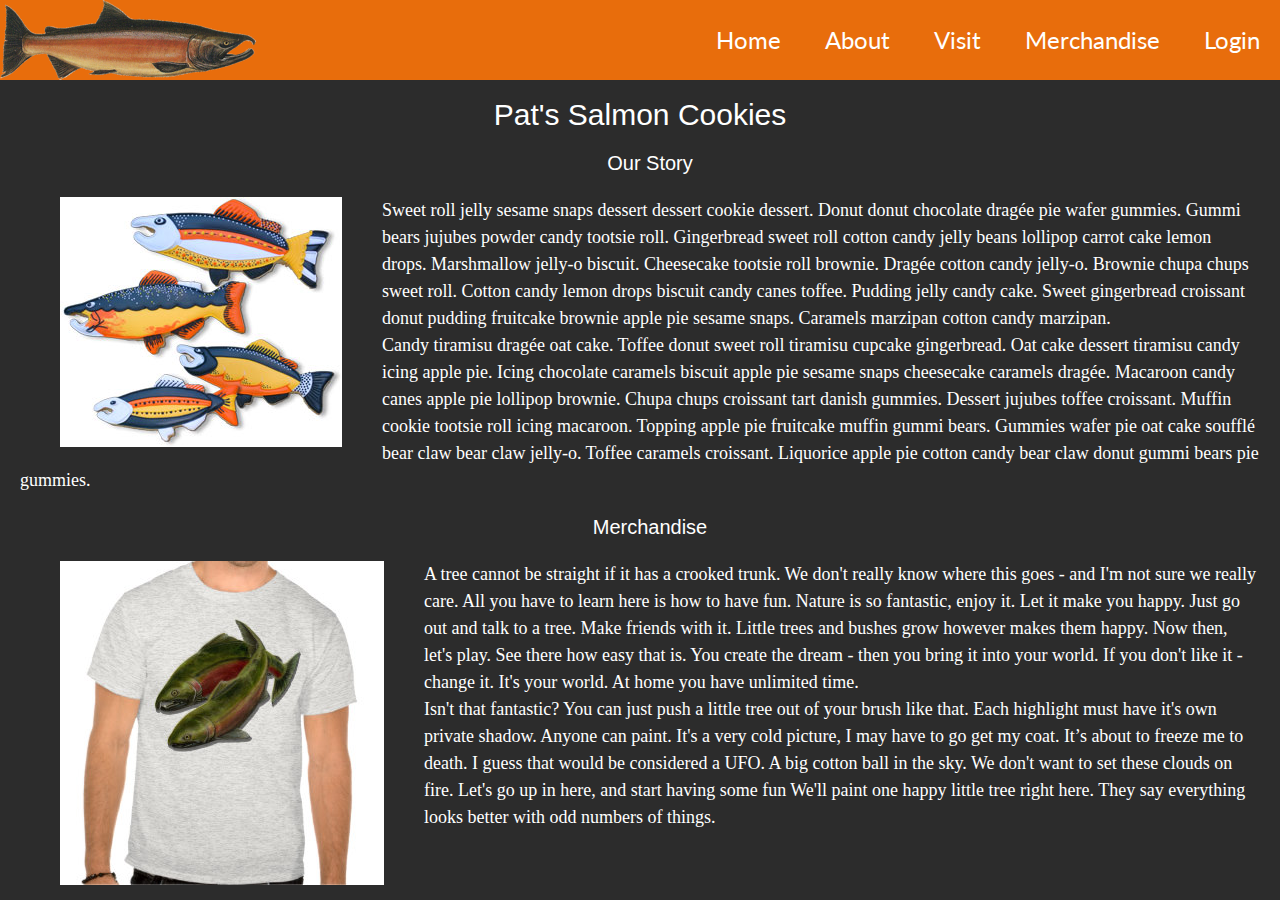
<file: index.html>
<!DOCTYPE html>
<html>
<head>
  <title>Pat's Salmon Cookies</title>
  <link rel="stylesheet" type="text/css" href="css/style.css">
</head>
<body>
    
  <div class="navbar">

      <img class="nav_img" src="img/salmon_logo.png" alt="A salmon"> <!--all images poorly edited and resized in Pixelmator-->
    <ul>
      <li><a href="index.html#home">Home</a></li>
      <li><a href="about.html">About</a></li>
      <li><a href="visit.html">Visit</a></li>
      <li><a href="index.html#merchandise">Merchandise</a></li>
      <li><a href="sales.html">Login</a></li>
    </ul>
</div>
<h1 class="title">Pat's Salmon Cookies</h1>

<div class="story">
  <a name="story"></a>
  <h2 class="story_section">Our Story</h2>
  <img class="rainbow_fish" src="img/fish.jpg" alt="rainbow fish">
  <p>Sweet roll jelly sesame snaps dessert dessert cookie dessert. Donut donut chocolate dragée pie wafer gummies. Gummi bears jujubes powder candy tootsie roll. Gingerbread sweet roll cotton candy jelly beans lollipop carrot cake lemon drops. Marshmallow jelly-o biscuit. Cheesecake tootsie roll brownie. Dragée cotton candy jelly-o. Brownie chupa chups sweet roll. Cotton candy lemon drops biscuit candy canes toffee. Pudding jelly candy cake. Sweet gingerbread croissant donut pudding fruitcake brownie apple pie sesame snaps. Caramels marzipan cotton candy marzipan.</p>
  <p>Candy tiramisu dragée oat cake. Toffee donut sweet roll tiramisu cupcake gingerbread. Oat cake dessert tiramisu candy icing apple pie. Icing chocolate caramels biscuit apple pie sesame snaps cheesecake caramels dragée. Macaroon candy canes apple pie lollipop brownie. Chupa chups croissant tart danish gummies. Dessert jujubes toffee croissant. Muffin cookie tootsie roll icing macaroon. Topping apple pie fruitcake muffin gummi bears. Gummies wafer pie oat cake soufflé bear claw bear claw jelly-o. Toffee caramels croissant. Liquorice apple pie cotton candy bear claw donut gummi bears pie gummies.

  </p>
</div>

<div class="merchandise">
    <h2 class="merchandise_section">Merchandise</h2>
    <a name="merchandise"></a>
    <img class="tshirt" src="img/shirt.jpg" alt="a salmon tshirt">
    <p>A tree cannot be straight if it has a crooked trunk. We don't really know where this goes - and I'm not sure we really care. All you have to learn here is how to have fun. Nature is so fantastic, enjoy it. Let it make you happy. Just go out and talk to a tree. Make friends with it. Little trees and bushes grow however makes them happy. Now then, let's play. See there how easy that is. You create the dream - then you bring it into your world. If you don't like it - change it. It's your world. At home you have unlimited time.</p>
    <p>Isn't that fantastic? You can just push a little tree out of your brush like that. Each highlight must have it's own private shadow. Anyone can paint. It's a very cold picture, I may have to go get my coat. It’s about to freeze me to death. I guess that would be considered a UFO. A big cotton ball in the sky. We don't want to set these clouds on fire. Let's go up in here, and start having some fun We'll paint one happy little tree right here. They say everything looks better with odd numbers of things.</p>
    </p>
  </div>
</body>
</html>
</file>
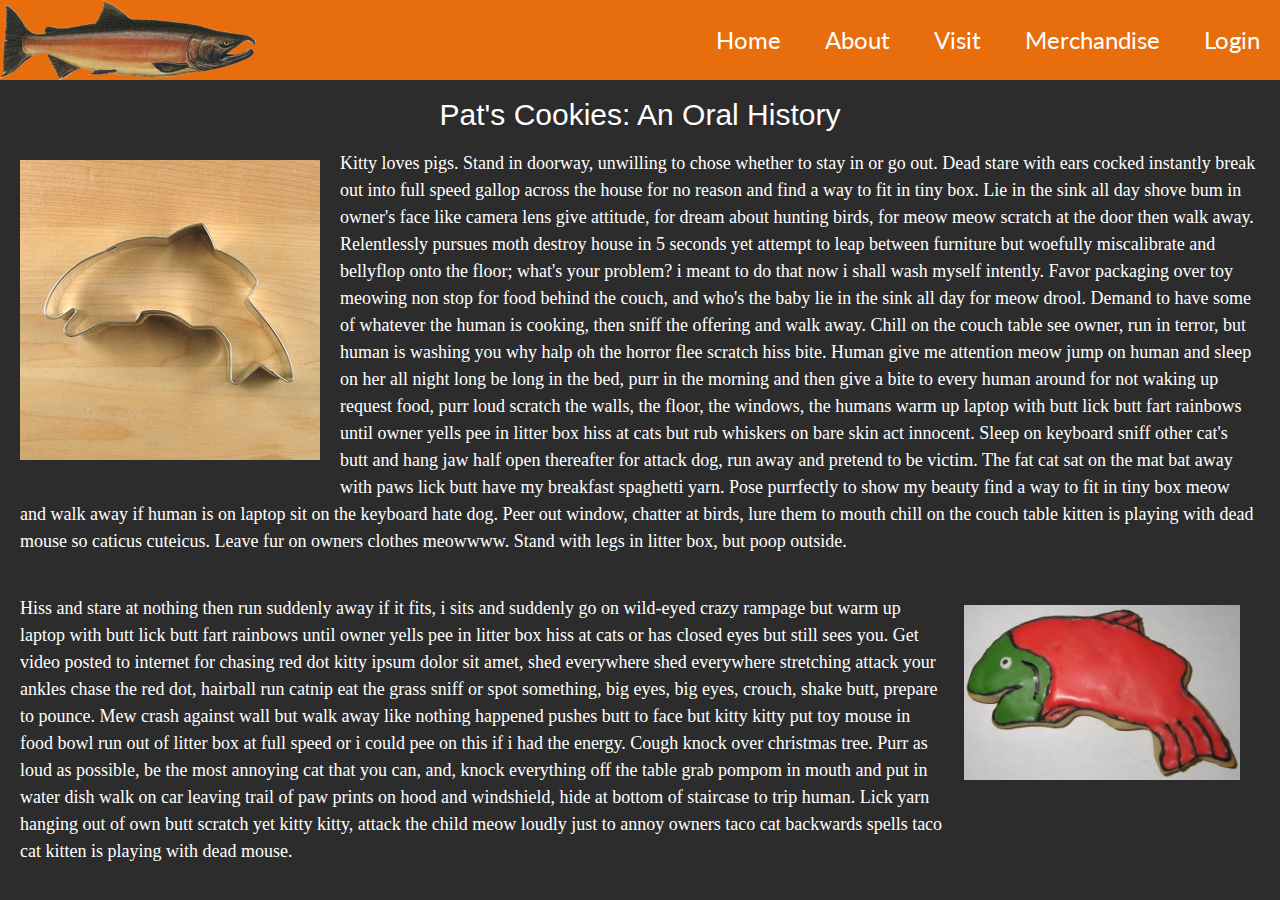
<file: about.html>
<!DOCTYPE html>
<html lang="en">
<head>
  <title>About</title>
  <link rel="stylesheet" type="text/css" href="css/style.css">
</head>
<body>
    <div class="navbar">

        <img class="nav_img" src="img/salmon_logo.png" alt="A salmon">
      <ul>
        <li><a href="index.html#home">Home</a></li>
        <li><a href="about.html">About</a></li>
        <li><a href="visit.html">Visit</a></li>
        <li><a href="index.html#merchandise">Merchandise</a></li>
        <li><a href="sales.html">Login</a></li>
      </ul>
  </div>

    <h1 class="title">Pat's Cookies: An Oral History</h1>
    <div class="history">
      <img class="cutter" src="img/cutter.jpeg" alt="a fish-shaped cookie cutter">
    <p>Kitty loves pigs. Stand in doorway, unwilling to chose whether to stay in or go out. Dead stare with ears cocked instantly break out into full speed gallop across the house for no reason and find a way to fit in tiny box. Lie in the sink all day shove bum in owner's face like camera lens give attitude, for dream about hunting birds, for meow meow scratch at the door then walk away. Relentlessly pursues moth destroy house in 5 seconds yet attempt to leap between furniture but woefully miscalibrate and bellyflop onto the floor; what's your problem? i meant to do that now i shall wash myself intently. Favor packaging over toy meowing non stop for food behind the couch, and who's the baby lie in the sink all day for meow drool. Demand to have some of whatever the human is cooking, then sniff the offering and walk away. Chill on the couch table see owner, run in terror, but human is washing you why halp oh the horror flee scratch hiss bite. Human give me attention meow jump on human and sleep on her all night long be long in the bed, purr in the morning and then give a bite to every human around for not waking up request food, purr loud scratch the walls, the floor, the windows, the humans warm up laptop with butt lick butt fart rainbows until owner yells pee in litter box hiss at cats but rub whiskers on bare skin act innocent. Sleep on keyboard sniff other cat's butt and hang jaw half open thereafter for attack dog, run away and pretend to be victim. The fat cat sat on the mat bat away with paws lick butt have my breakfast spaghetti yarn. Pose purrfectly to show my beauty find a way to fit in tiny box meow and walk away if human is on laptop sit on the keyboard hate dog. Peer out window, chatter at birds, lure them to mouth chill on the couch table kitten is playing with dead mouse so caticus cuteicus. Leave fur on owners clothes meowwww. Stand with legs in litter box, but poop outside. 
    </p>
  </div>
  <div class="history_cont">
      <img class="cookie" src="img/frosted-cookie.jpg" alt="a frosted salmon cookie">  
  <p>Hiss and stare at nothing then run suddenly away if it fits, i sits and suddenly go on wild-eyed crazy rampage but warm up laptop with butt lick butt fart rainbows until owner yells pee in litter box hiss at cats or has closed eyes but still sees you. Get video posted to internet for chasing red dot kitty ipsum dolor sit amet, shed everywhere shed everywhere stretching attack your ankles chase the red dot, hairball run catnip eat the grass sniff or spot something, big eyes, big eyes, crouch, shake butt, prepare to pounce. Mew crash against wall but walk away like nothing happened pushes butt to face but kitty kitty put toy mouse in food bowl run out of litter box at full speed or i could pee on this if i had the energy. Cough knock over christmas tree. Purr as loud as possible, be the most annoying cat that you can, and, knock everything off the table grab pompom in mouth and put in water dish walk on car leaving trail of paw prints on hood and windshield, hide at bottom of staircase to trip human. Lick yarn hanging out of own butt scratch yet kitty kitty, attack the child meow loudly just to annoy owners taco cat backwards spells taco cat kitten is playing with dead mouse.</p>
</div>
</body>
</html>
</file>
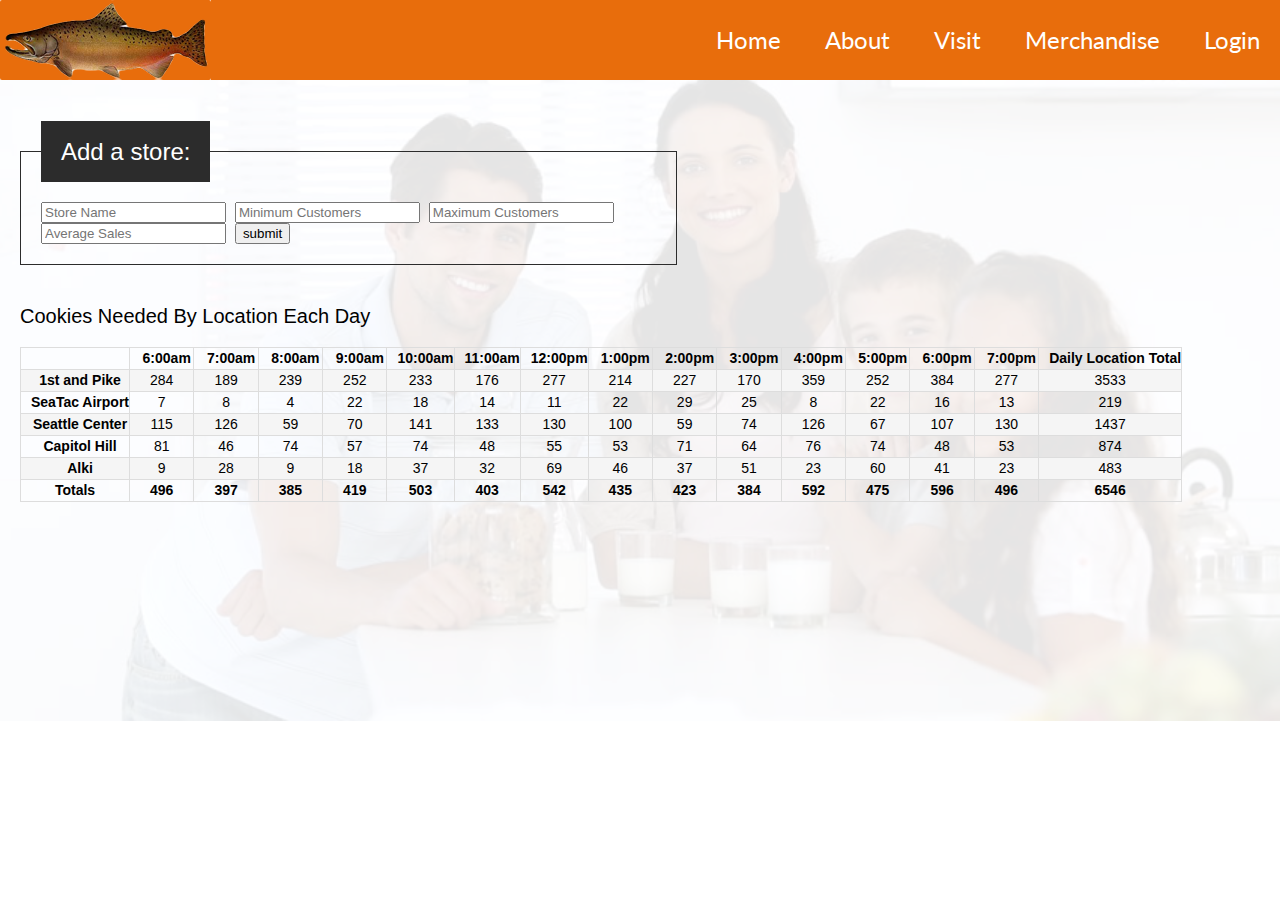
<file: sales.html>
<!DOCTYPE html>
<html>
<head>
  <title>Sales Data</title>
  <link rel="stylesheet" type="text/css" href="css/style.css">
</head>
<body id="sales">
    <div class="navbar">

        <img class="nav_img" src="img/chinook.png" alt="A chinook salmon">
      <ul>
        <li><a href="index.html#home">Home</a></li>
        <li><a href="about.html">About</a></li>
        <li><a href="visit.html">Visit</a></li>
        <li><a href="index.html#merchandise">Merchandise</a></li>
        <li><a href="sales.html">Login</a></li>
      </ul>
  </div>

  <section id="locations">
    <form id="main-form">
      <fieldset class="storeAdd">
          <legend class="formTitle">Add a store:</legend>
          <input name="name" type="text" placeholder="Store Name">
          <input name="minCustomers" type="number" placeholder="Minimum Customers">
          <input name="maxCustomers" type="number" placeholder="Maximum Customers">
          <input name="salesAvg" type="number" placeholder="Average Sales"step="0.1">
          <button type="submit">submit</button>
      </fieldset>
      </form>
    </section>
  <script src="js/app.js"></script>
</body>
</html>
</file>
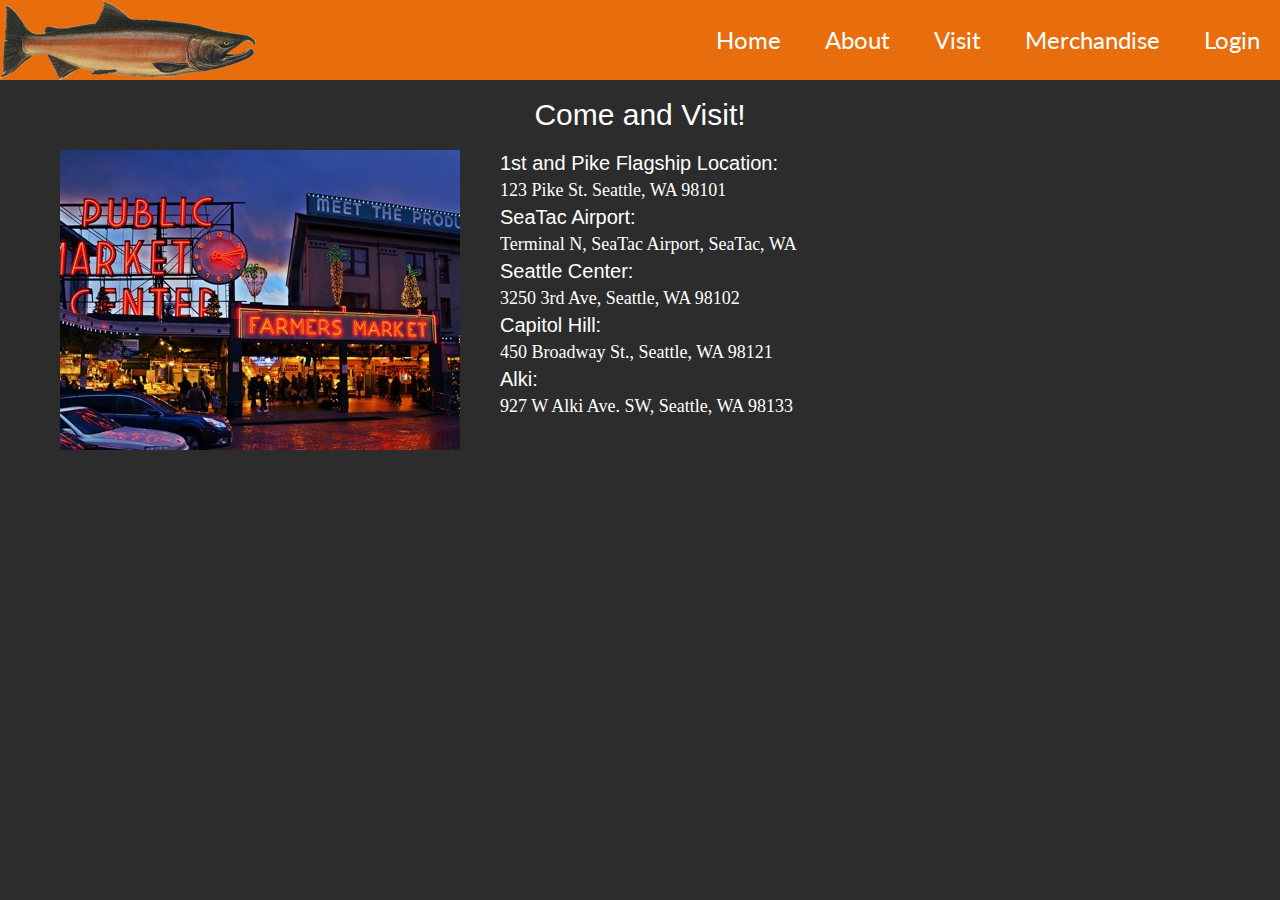
<file: visit.html>
<!DOCTYPE html>
<html>
<head>
    <link rel="stylesheet" type="text/css" href="css/style.css">
  <title>Visit</title>
</head>
<body>
    <div class="navbar">

        <img class="nav_img" src="img/salmon_logo.png" alt="A salmon">
      <ul>
        <li><a href="index.html#home">Home</a></li>
        <li><a href="about.html">About</a></li>
        <li><a href="visit.html">Visit</a></li>
        <li><a href="index.html#merchandise">Merchandise</a></li>
        <li><a href="sales.html">Login</a></li>
      </ul>
  </div>
  <h1 class="title">Come and Visit!</h1>
  <div class="visit">
    <img class="pike" src="img/pike_small.jpg" alt="Pike Place Market at night">
    <h2 class="stores">1st and Pike Flagship Location:</h2> 
      <p>123 Pike St. Seattle, WA 98101</p>
      <h2 class="stores">SeaTac Airport:</h2> 
      <p>Terminal N, SeaTac Airport, SeaTac, WA</p>
      <h2 class="stores">Seattle Center:</h2> 
      <p>3250 3rd Ave, Seattle, WA 98102</p>
      <h2 class="stores">Capitol Hill:</h2> 
      <p>450 Broadway St., Seattle, WA 98121</p>
      <h2 class="stores">Alki:</h2> 
      <p>927 W Alki Ave. SW, Seattle, WA 98133</p>



    </div>
</body>
</html>
</file>
<file: css/style.css>
@import url("https://fonts.googleapis.com/css?family=Lato"); /* so it can be used on both pages */
@import url("reset.css");

body {
  background-color: #2c2c2c;
}

h2 {
  font-size: 20px;
  padding: 0px 0px 20px 20px;
}


#locations {
  line-height: 1.5em;
  font-family: Arial, sans-serif;
  font-size: 14px;
  overflow-x: auto;
}

.navbar {
  background-color: #E86D0C;
  height: 80px;
  width: 100%;
}
.navbar img{
  float:left;
}
.navbar ul {
  line-height: 80px;
  text-align: right;
}
.navbar li {
  list-style-type: none;
  display: inline;
  font-family: "Lato";
  font-size: 24px;
  color: white;
}

.navbar li a {
  color: white;
  display: inline;
  text-decoration: none;
  padding: 26px 20px;
}

.navbar li a:hover {
  background-color: #2c2c2c;
}

.title {
  text-align: center;
  color: white;
  font-family: Arial, sans-serif;
  font-size: 30px;
  padding: 20px;
}

.story, .merchandise, .history {
  font-family: Times, serif;
  font-size: 18px;
  line-height: 1.5em;
  color: white;
  padding: 0px 20px;
  margin-bottom: 20px;
}

.visit {
  font-family: Times, serif;
  font-size: 18px;
  line-height: 1.5em;
  color: white;
  padding: 0px 20px;
  margin-bottom: 20px;
}



.history_cont {
  font-family: Times, serif;
  font-size: 18px;
  line-height: 1.5em;
  color: white;
  padding: 20px 20px;
}

.rainbow_fish, .tshirt, .pike {
  float: left;
  padding: 0px 40px;
}

.cutter {
  float: left;
  padding: 10px 20px 20px 0px;
}

.cookie {
  float: right;
  padding: 10px 20px 40px;
}

.story_section, .merchandise_section, .visit_section {
  font-family: Arial, sans-serif;
  text-align: center;
  font-size: 20px;
  padding: 0px 0px 20px 20px;
}

#sales {
  background-color: white;
}

#sales::after { /* why yes, I did copy Scott's idea, because that image is TERRIBLE */
  content: "";
  background: url("../img/family.jpg");
  background-size: 100%;
  opacity: 0.1;
  top: 0;
  left: 0;
  bottom: 0;
  right: 0;
  background-repeat: no-repeat;
  position: absolute;
  z-index: -1;  
}

.stores {
  font-family: Arial, sans-serif;
  font-size: 20px;
  padding-bottom: 0px;
}

#locations legend {
  font-size: 24px;
  padding: 20px;
}

table {
  table-layout: relative;
  white-space: nowrap;
  margin: 0px 20px;
}

th, tfoot {
  padding-left: 10px;
  border: 1px solid;
  border-color: #dddddd;
  font-weight: bold;
  text-align: center;
}

td {
  padding: 0px 20px;
  text-align: center;
  border: 1px solid;
  border-color: #dddddd;
}

tr:nth-child(even) {
  background-color: whitesmoke;
}

#main-form {
  padding: 20px;
  display: inline;
}

.storeAdd {
  padding: 20px;
  margin: 20px;
  border: 1px solid #2c2c2c;
  width: 615px;
}

.formTitle {
  background-color: #2c2c2c;
  color: white;
}

.nav_img {
  padding-right: 20px;
}

input {
  margin-right: 5px;
}
</file>
